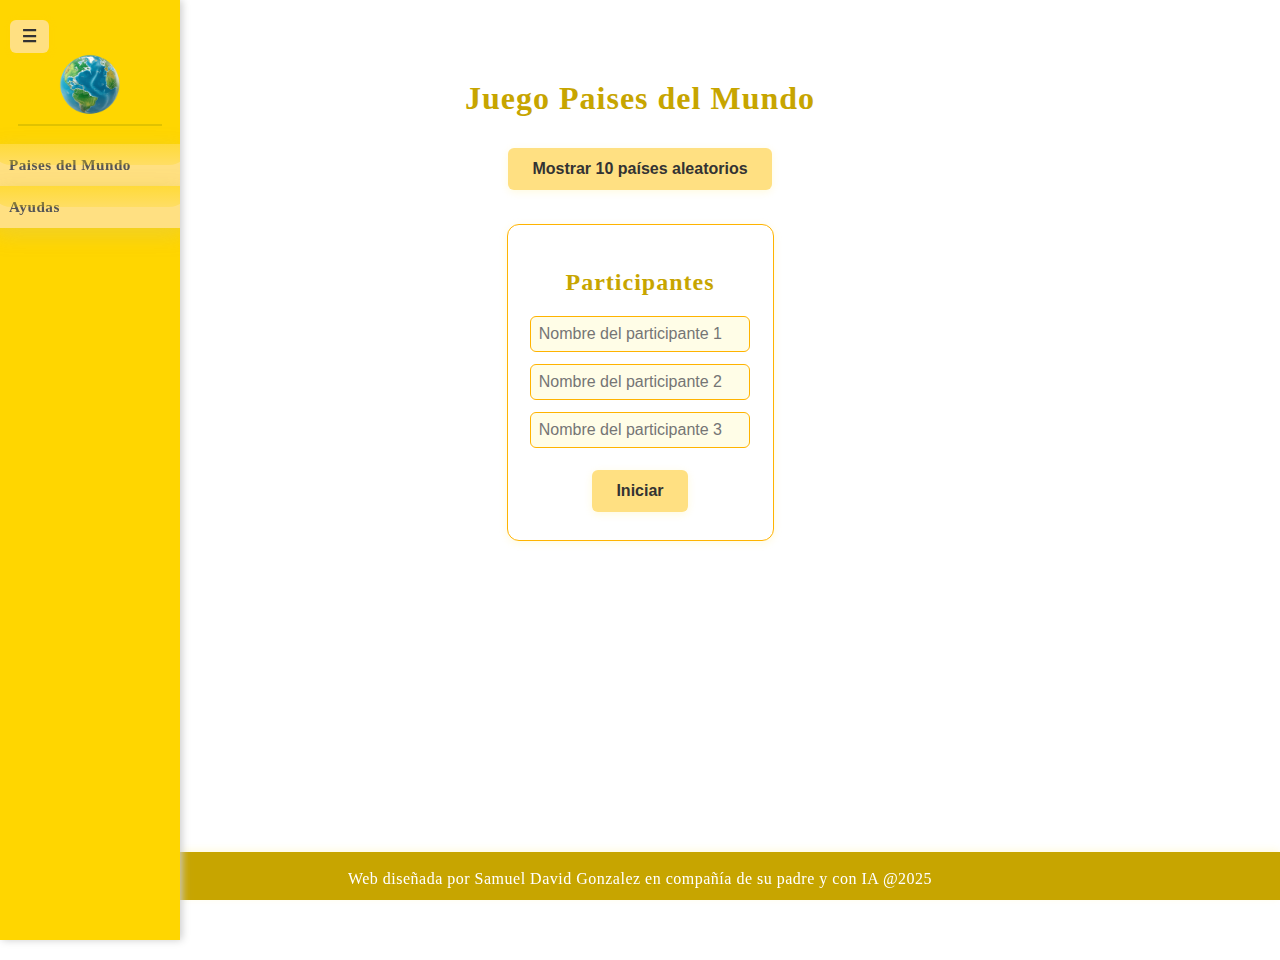
<file: index.html>
<!DOCTYPE html>
<html lang="es">
<head>
    <meta charset="UTF-8">
    <meta name="viewport" content="width=device-width, initial-scale=1.0">
    <title>Juego Paises del mundo</title>
    <link rel="icon" href="icono.png" type="image/png" sizes="32x32">
    <link rel="stylesheet" href="styles.css">
</head>
<body>
    <button class="menu-toggle" id="toggleMenu" title="Mostrar/Ocultar menú">☰</button>
    <div class="sidebar" id="sidebar">
        <div class="sidebar-logo">
            <img src="icono.png" alt="Logo" class="sidebar-logo-img">
            <hr class="sidebar-divider">
        </div>
        <a href="paises-del-mundo.html" class="sidebar-link" style="text-align:left;">Paises del Mundo</a>
        <a href="ayudas.html" class="sidebar-link" style="text-align:left;">Ayudas</a>
    </div>
    <div class="container with-sidebar" id="mainContainer">
        <h1 style="margin-top: 80px;">Juego Paises del Mundo</h1>
        <button id="showRandom">Mostrar 10 países aleatorios</button>
        <div id="countryList" class="country-grid hidden">
            <!-- Aquí se mostrarán las banderas -->
        </div>
        <form id="playerForm">
            <h2>Participantes</h2>
            <input type="text" id="player1" placeholder="Nombre del participante 1" required>
            <input type="text" id="player2" placeholder="Nombre del participante 2" required>
            <input type="text" id="player3" placeholder="Nombre del participante 3" required>
            <button type="submit" id="startGame">Iniciar</button>
        </form>
        <div id="toast" class="toast hidden"></div>
        <div id="gameArea" class="hidden">
            <h2>Ruleta</h2>
            <div>
                <div style="display: flex; justify-content: center; align-items: flex-start; gap: 30px;">
                    <div>
                        <canvas id="wheel" width="300" height="300"></canvas>
                        <div class="lever-container">
                            <button id="spinWheel" class="lever-btn">🎰 Palanca</button>
                        </div>
                        <div id="currentPlayer"></div>
                    </div>
                    <div id="countryStats" style="min-width:180px;">
                        <h3>Paises y caídas</h3>
                        <div id="countryCounts"></div>
                    </div>
                </div>
            </div>
        </div>
    </div>
    <footer>
        Web diseñada por Samuel David Gonzalez en compañía de su padre y con IA @2025
    </footer>
    <script src="script.js"></script>
    <script>
const toggleBtn = document.getElementById('toggleMenu');
const sidebar = document.getElementById('sidebar');
const mainContainer = document.getElementById('mainContainer');

// Oculta el menú automáticamente al cargar la página
window.addEventListener('DOMContentLoaded', function() {
    setTimeout(function() {
        sidebar.classList.add('hidden');
        mainContainer.classList.add('sidebar-hidden');
    }, 3000); // 3 segundos
});

// El botón solo muestra el menú y lo vuelve a ocultar tras 3 segundos
toggleBtn.onclick = function() {
    if (sidebar.classList.contains('hidden')) {
        sidebar.classList.remove('hidden');
        mainContainer.classList.remove('sidebar-hidden');
        setTimeout(function() {
            sidebar.classList.add('hidden');
            mainContainer.classList.add('sidebar-hidden');
        }, 3000);
    }
};
</script>
</body>
</html>
</file>
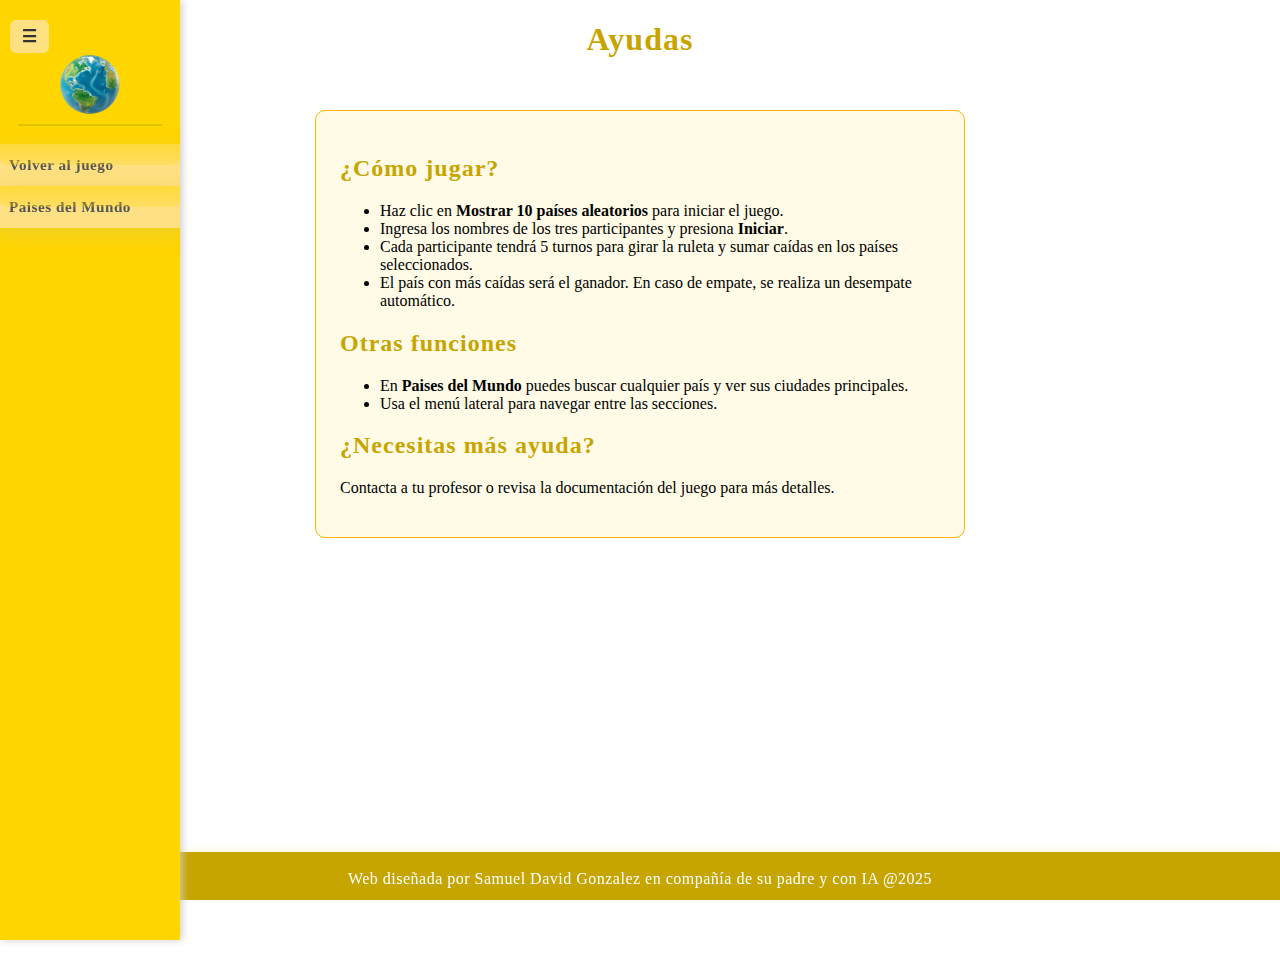
<file: ayudas.html>
<!DOCTYPE html>
<html lang="es">
<head>
    <meta charset="UTF-8">
    <meta name="viewport" content="width=device-width, initial-scale=1.0">
    <title>Ayudas</title>
    <link rel="icon" href="icono.png" type="image/png" sizes="32x32">
    <link rel="stylesheet" href="styles.css">
</head>
<body>
    <button class="menu-toggle" id="toggleMenu" title="Mostrar/Ocultar menú">☰</button>
    <div class="sidebar" id="sidebar">
        <div class="sidebar-logo">
            <img src="icono.png" alt="Logo" class="sidebar-logo-img">
            <hr class="sidebar-divider">
        </div>
        <a href="index.html" class="sidebar-link" style="text-align:left;">Volver al juego</a>
        <a href="paises-del-mundo.html" class="sidebar-link" style="text-align:left;">Paises del Mundo</a>
    </div>
    <div class="container with-sidebar" id="mainContainer">
        <h1>Ayudas</h1>
        <div style="max-width:600px; margin:30px auto; background:#fffbe7; border-radius:10px; padding:24px; border:1.5px solid #ffb300;">
            <h2>¿Cómo jugar?</h2>
            <ul>
                <li>Haz clic en <b>Mostrar 10 países aleatorios</b> para iniciar el juego.</li>
                <li>Ingresa los nombres de los tres participantes y presiona <b>Iniciar</b>.</li>
                <li>Cada participante tendrá 5 turnos para girar la ruleta y sumar caídas en los países seleccionados.</li>
                <li>El país con más caídas será el ganador. En caso de empate, se realiza un desempate automático.</li>
            </ul>
            <h2>Otras funciones</h2>
            <ul>
                <li>En <b>Paises del Mundo</b> puedes buscar cualquier país y ver sus ciudades principales.</li>
                <li>Usa el menú lateral para navegar entre las secciones.</li>
            </ul>
            <h2>¿Necesitas más ayuda?</h2>
            <p>Contacta a tu profesor o revisa la documentación del juego para más detalles.</p>
        </div>
    </div>
    <footer>
        Web diseñada por Samuel David Gonzalez en compañía de su padre y con IA @2025
    </footer>
    <script>
const toggleBtn = document.getElementById('toggleMenu');
const sidebar = document.getElementById('sidebar');
const mainContainer = document.getElementById('mainContainer');

// Oculta el menú automáticamente al cargar la página
window.addEventListener('DOMContentLoaded', function() {
    setTimeout(function() {
        sidebar.classList.add('hidden');
        mainContainer.classList.add('sidebar-hidden');
    }, 3000); // 3 segundos
});

// El botón solo muestra el menú y lo vuelve a ocultar tras 3 segundos
toggleBtn.onclick = function() {
    if (sidebar.classList.contains('hidden')) {
        sidebar.classList.remove('hidden');
        mainContainer.classList.remove('sidebar-hidden');
        setTimeout(function() {
            sidebar.classList.add('hidden');
            mainContainer.classList.add('sidebar-hidden');
        }, 3000);
    }
};
</script>
</body>
</html>
</file>
<file: styles.css>
:root {
    --yellow-main: #ffd600;
    --yellow-light: #fff9c4;
    --yellow-dark: #c7a500;
    --yellow-bg: #fffde7;
    --yellow-accent: #ffe082;
    --yellow-border: #ffb300;
    --white: #fff;
    --gray-light: #f7f7f7;
    --gray-dark: #333;
}

html, body {
    height: 100%;
    min-height: 100%;
    margin: 0;
    padding: 0;
}

body {
    display: flex;
    flex-direction: column;
    min-height: 100vh;
}

.container {
    max-width: 900px;
    margin: 0 auto;
}

.container.with-sidebar,
.container.sidebar-hidden {
    margin-left: 0; /* Quita el margen izquierdo para que el contenido esté centrado */
    display: flex;
    flex-direction: column;
    align-items: center;
}

h1, h2, h3 {
    color: var(--yellow-dark);
    font-weight: 700;
    letter-spacing: 1px;
}

button, .lever-btn {
    background-color: var(--yellow-accent);
    color: var(--gray-dark);
    border: none;
    padding: 12px 24px;
    border-radius: 6px;
    cursor: pointer;
    font-size: 1rem;
    font-weight: 600;
    margin: 10px 0;
    box-shadow: 0 2px 8px #ffd60022;
    transition: background 0.2s, color 0.2s;
}

button:hover, .lever-btn:hover {
    background-color: var(--yellow-main);
    color: var(--gray-dark);
}

.country-grid {
    display: grid;
    grid-template-columns: repeat(5, 1fr);
    gap: 20px;
    padding: 20px 0;
    justify-items: center;
    justify-content: center;
    width: 100%;
    max-width: 600px;
    margin: 0 auto;
}

.country-card {
    background-color: var(--white);
    border-radius: 12px;
    padding: 14px 8px 10px 8px;
    text-align: center;
    width: 100px;
    box-shadow: 0 2px 8px #ffd60022;
    border: 1.5px solid var(--yellow-border);
    transition: box-shadow 0.2s, border 0.2s;
    cursor: pointer;
}

.country-card:hover {
    border: 2px solid var(--yellow-main);
    box-shadow: 0 4px 16px #ffd60033;
    background: var(--yellow-light);
}

.country-card img {
    width: 80px;
    height: 50px;
    object-fit: cover;
    border-radius: 6px;
    background: var(--white);
    display: block;
    margin: 0 auto 10px;
    border: 1px solid var(--yellow-border);
}

#playerForm {
    background: var(--white);
    padding: 24px 20px 18px 20px;
    border-radius: 12px;
    margin: 24px auto 0 auto;
    max-width: 400px;
    text-align: center;
    box-shadow: 0 2px 8px #ffd60022;
    border: 1.5px solid var(--yellow-border);
}

#playerForm input {
    display: block;
    margin: 12px auto;
    padding: 8px;
    width: 90%;
    max-width: 300px;
    border-radius: 6px;
    border: 1.5px solid var(--yellow-border);
    font-size: 1rem;
    background: var(--yellow-bg);
}

#gameArea > div {
    width: 600px;
    margin: 0 auto;
    display: flex;
    justify-content: center;
    align-items: flex-start;
    gap: 30px;
}

#gameArea {
    background: var(--yellow-light);
    padding: 24px;
    border-radius: 12px;
    margin: 24px auto;
    max-width: 650px;
    text-align: center;
    box-shadow: 0 2px 12px #ffd60022;
    border: 1.5px solid var(--yellow-border);
}

#scoreBoard {
    margin-top: 20px;
}

.hidden {
    display: none;
}

.lever-container {
    margin: 20px 0 10px 0;
    text-align: center;
}

.lever-btn {
    font-size: 2rem;
    background: var(--yellow-accent);
    border: none;
    border-radius: 30px;
    padding: 10px 40px;
    cursor: pointer;
    box-shadow: 0 4px #ffd60044;
    transition: box-shadow 0.1s, background 0.2s;
}

.lever-btn:active {
    box-shadow: 0 1px #ffd60044;
    transform: translateY(3px);
    background: var(--yellow-main);
}

#countryStats {
    background: var(--white);
    border-radius: 10px;
    padding: 10px 15px;
    margin-top: 10px;
    border: 1.5px solid var(--yellow-border);
    box-shadow: 0 2px 8px #ffd60022;
}

#countryCounts {
    margin-top: 10px;
}

#countryCounts table {
    width: 100%;
    border-collapse: collapse;
}

#countryCounts th, #countryCounts td {
    text-align: left;
    padding: 4px 8px;
    font-size: 1rem;
}

#countryCounts td:last-child, #countryCounts th:last-child {
    text-align: center;
}

#countryCounts tr:nth-child(even) {
    background: var(--yellow-bg);
}

.winner-blink {
    font-size: 2.3rem;
    font-weight: bold;
    color: var(--yellow-main);
    text-shadow: 0 0 8px #fff, 0 0 16px #FFD700;
    text-align: center;
    margin: 30px auto 0 auto;
    display: block;
    width: 100%;
    animation: winner-blink-anim 0.7s steps(1) infinite;
}

@keyframes winner-blink-anim {
    0%, 100% { opacity: 1; }
    50% { opacity: 0; }
}

.sidebar {
    position: fixed;
    left: 0;
    top: 0;
    width: 180px;
    min-width: 180px;
    max-width: 180px;
    height: 100%;
    background: var(--yellow-main);
    display: flex;
    flex-direction: column;
    align-items: center;
    padding-top: 40px;
    z-index: 100; /* Asegura que el menú esté sobre el footer */
    box-shadow: 2px 0 8px #ccc;
    transition: transform 0.3s;
    overflow-x: hidden;
}

.sidebar.hidden {
    transform: translateX(-200px);
}

.sidebar-logo {
    width: 100%;
    display: flex;
    flex-direction: column;
    align-items: center;
    margin-bottom: 10px;
}

.sidebar-logo-img {
    width: 70px;           /* más pequeño */
    height: auto;
    margin-top: 10px;
    margin-bottom: 4px;    /* menos espacio abajo */
    border-radius: 0;
    object-fit: contain;
    background: transparent;
    box-shadow: none;
    border: none;
    display: block;
}

.sidebar-divider {
    width: 80%;
    border: none;
    border-top: 2px solid #e0c200;
    margin: 0 0 8px 0;     /* menos espacio abajo */
}

.sidebar-link {
    font-size: 0.95rem;
    color: #555;
    text-decoration: none;
    background: var(--yellow-accent);
    padding: 12px 0 12px 18px;
    border-radius: 0;
    margin-bottom: 0;
    transition: background 0.2s, color 0.2s;
    font-weight: bold;
    margin-top: 0;
    letter-spacing: 0.5px;
    width: 100%;
    min-width: 100%;
    max-width: 100%;
    display: block;
    text-align: left;
    position: relative;
    overflow: hidden;
    box-shadow: 0 6px 24px -6px #ffd600cc, 0 6px 24px -6px #bbb8;
}

.sidebar-link::after {
    content: "";
    position: absolute;
    left: 0;
    top: 0;
    width: 100%;
    height: 50%;
    pointer-events: none;
    background: linear-gradient(
        to bottom,
        #ffd600cc 0%,
        #ffd60055 100%
    );
    opacity: 0.7;
    z-index: 0;
    border-radius: 0 0 20px 20px;
}

.sidebar-link:first-of-type {
    border-top: none; /* quitar línea divisoria superior */
}

.menu-toggle {
    position: fixed;
    left: 10px;
    top: 10px;
    z-index: 110; /* Asegura que el botón esté por encima del menú y el footer */
    background: var(--yellow-accent);
    border: none;
    border-radius: 6px;
    padding: 6px 12px;
    cursor: pointer;
    font-size: 1.05rem;
    color: var(--gray-dark);
    box-shadow: 1px 1px 6px #ffd60044;
    transition: background 0.2s;
}

.menu-toggle:active {
    background: var(--yellow-main);
}

#citySection h3,
#citySection ul {
    text-align: left;
}

#selectedFlag img {
    display: block;
    margin-bottom: 8px;
    margin-left: 0;
}

.toast {
    position: fixed;
    top: 30px;
    right: 30px;
    background: #ff9800; /* naranja */
    color: #fff;
    padding: 10px 20px;
    border-radius: 8px;
    font-size: 0.97rem;  /* más pequeña */
    font-weight: 500;
    box-shadow: 0 2px 12px #b71c1c44;
    z-index: 1000;
    opacity: 0.95;
    transition: opacity 0.3s;
    display: flex;
    align-items: center;
    gap: 8px;
}

.toast.hidden {
    display: none;
}

#mainContainer {
    flex: 1 0 auto;
    min-width: 100vw;
    width: 100vw;
    height: 100vh;
    display: flex;
    flex-direction: column;
    align-items: center;      /* Centra horizontalmente */
    justify-content: flex-start; /* Quita el centrado vertical */
    padding-bottom: 60px; /* Ajusta según la altura de tu footer */
}

footer {
    position: fixed;
    left: 0;
    bottom: 0;
    width: 100vw;
    text-align: center;
    padding: 18px 0 12px 0;
    font-size: 1rem;
    color: #fff;
    background: #c7a500; /* Amarillo oscuro de tu paleta, buen contraste */
    z-index: 50; /* Menor que el menú lateral */
    box-shadow: 0 -2px 8px #ffd60022;
    letter-spacing: 0.5px;
}

@media (max-width: 700px) {
    .country-grid, #gameArea > div {
        max-width: 100vw;
        width: 100vw;
        grid-template-columns: repeat(2, 1fr);
    }
    #gameArea {
        max-width: 100vw;
    }
}

@media (max-width: 900px) {
    .container.with-sidebar,
    .container.sidebar-hidden {
        margin-left: 0;
    }
}
</file>
